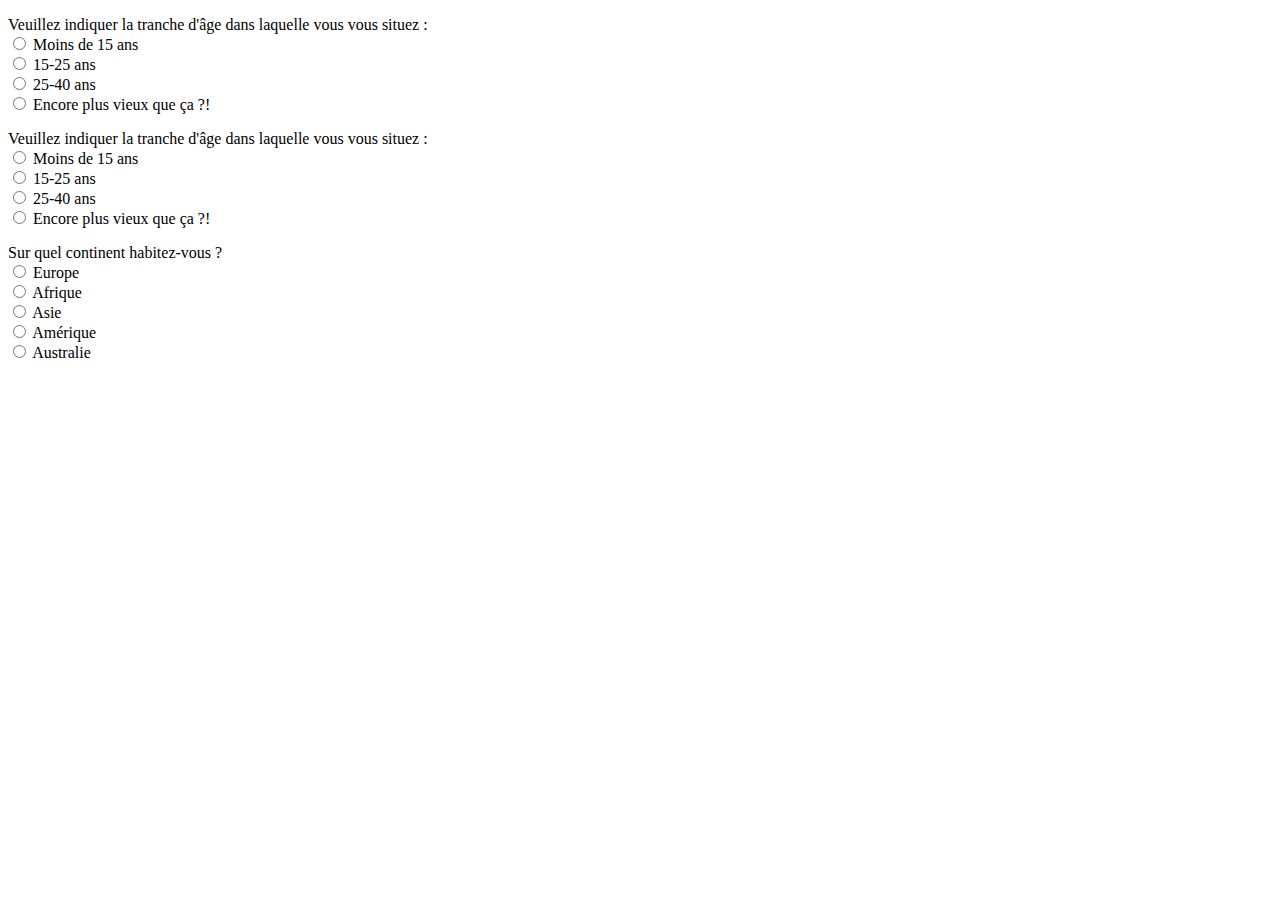
<file: formu.html>
<!DOCTYPE html>
<html>
<head>
	<meta charset="utf-8">
	<title>test</title>
</head>
<body>
	<form method="post" action="traitement.php">
   <p>
       Veuillez indiquer la tranche d'âge dans laquelle vous vous situez :<br />
       <input type="radio" name="age" value="moins15" id="moins15" /> <label for="moins15">Moins de 15 ans</label><br />
       <input type="radio" name="age" value="medium15-25" id="medium15-25" /> <label for="medium15-25">15-25 ans</label><br />
       <input type="radio" name="age" value="medium25-40" id="medium25-40" /> <label for="medium25-40">25-40 ans</label><br />
       <input type="radio" name="age" value="plus40" id="plus40" /> <label for="plus40">Encore plus vieux que ça ?!</label>
   </p>
</form>

<form method="post" action="traitement.php">
   <p>
       Veuillez indiquer la tranche d'âge dans laquelle vous vous situez :<br />
       <input type="radio" name="age" value="moins15" id="moins15" /> <label for="moins15">Moins de 15 ans</label><br />
       <input type="radio" name="age" value="medium15-25" id="medium15-25" /> <label for="medium15-25">15-25 ans</label><br />
       <input type="radio" name="age" value="medium25-40" id="medium25-40" /> <label for="medium25-40">25-40 ans</label><br />
       <input type="radio" name="age" value="plus40" id="plus40" /> <label for="plus40">Encore plus vieux que ça ?!</label>
   </p>
   <p>
       Sur quel continent habitez-vous ?<br />
       <input type="radio" name="continent" value="europe" id="europe" /> <label for="europe">Europe</label><br />
       <input type="radio" name="continent" value="afrique" id="afrique" /> <label for="afrique">Afrique</label><br />
       <input type="radio" name="continent" value="asie" id="asie" /> <label for="asie">Asie</label><br />
       <input type="radio" name="continent" value="amerique" id="amerique" /> <label for="amerique">Amérique</label><br />
       <input type="radio" name="continent" value="australie" id="australie" /> <label for="australie">Australie</label>
   </p>
</form>
	<script type="text/javascript">
		checkbox.checked = !checkbox.checked pour inverser
	</script>
</body>
</html>
</file>
